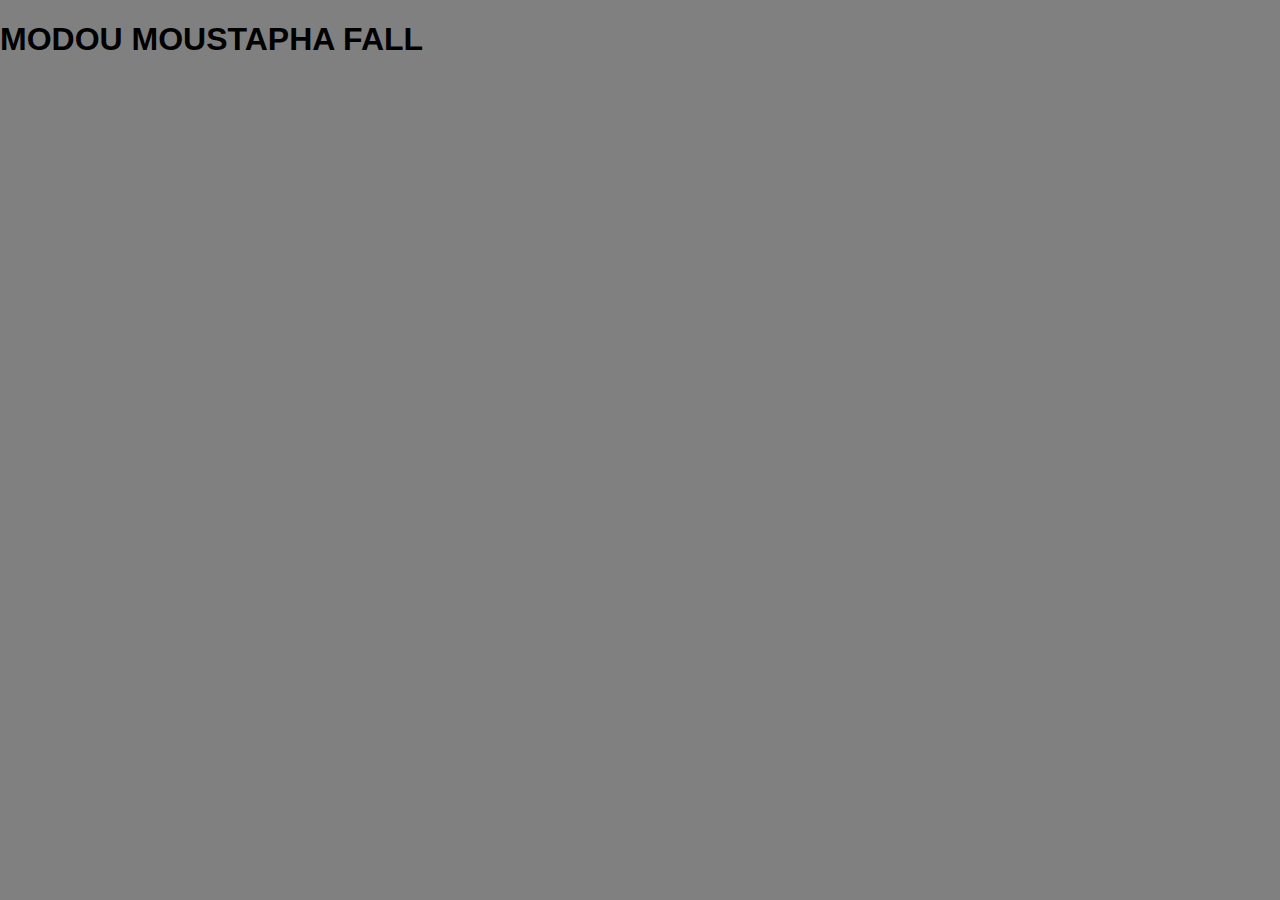
<file: index.html>
<!DOCTYPE html>
<html lang="en">
<head>
    <meta charset="UTF-8">
    <meta name="viewport" content="width=device-width, initial-scale=1.0">
    <title>Premier site </title>
    <link rel="stylesheet" href="style.css">
</head>
<script>
    let nombre1=13;
    let nombre2=23;
    let somme= nombre1 + nombre2;
    alert("la somme est : " +somme)
</script>
<body>
    <h1>MODOU MOUSTAPHA FALL</h1>
</body>
</html>
</file>
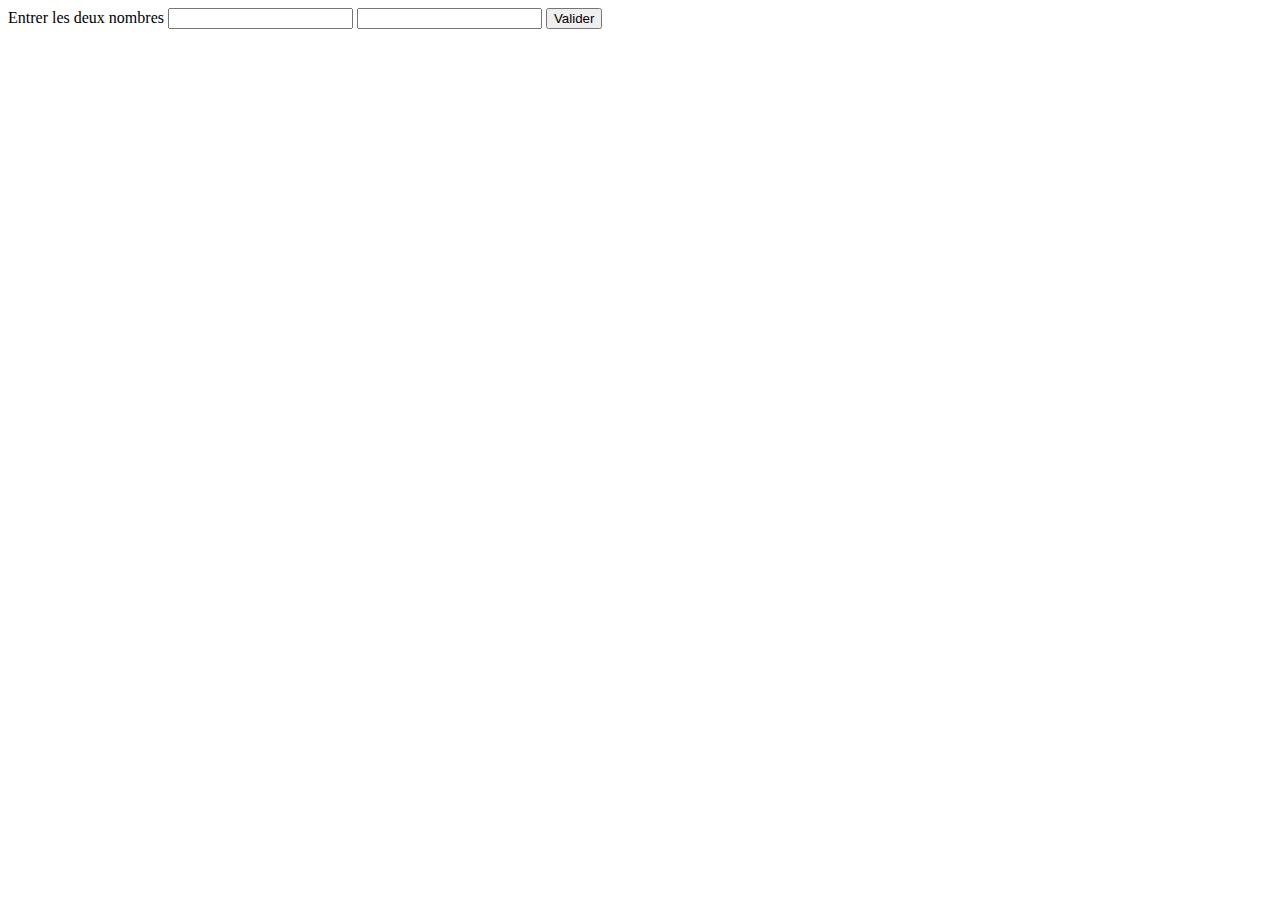
<file: calculette.html>
<!DOCTYPE html>
<html lang="en">
<head>
    <meta charset="UTF-8">
    <meta name="viewport" content="width=device-width, initial-scale=1.0">
    <title>Document</title>
</head>
<body>
    <form id="form">
        <label>Entrer les deux nombres</label>
        <input type="text" id="number1" />
        <input type="text" id="number2" />
        <button type="submit">Valider</button>
        <p id="error"></p>
    </form>
</body>
<script>
    const form = document.getElementById("form");
    const error = document.getElementById("error");
    form.addEventListener("submit", function(event) {
        event.preventDefault();

        var number1 = document.getElementById("number1").value;
        var number2 = document.getElementById("number2").value;

        if (number1 === "" && number2 === "") {
            error.textContent=('Veuillez remplir le formulaire');
        } else if (number1 <= 0 && number2 <= 0) {
            error.textContent = "Le nombre doit être positif";
        } else {
            var sum = parseInt(number1) + parseInt(number2);
            document.getElementById("error").textContent = "La somme est " + sum;
        }
    });
</script>
</html>
</file>
<file: style.css>
body{
    background-color: grey;
    font-family: Arial, sans-serif;
    margin: 0;
    padding: 0;
}
</file>
